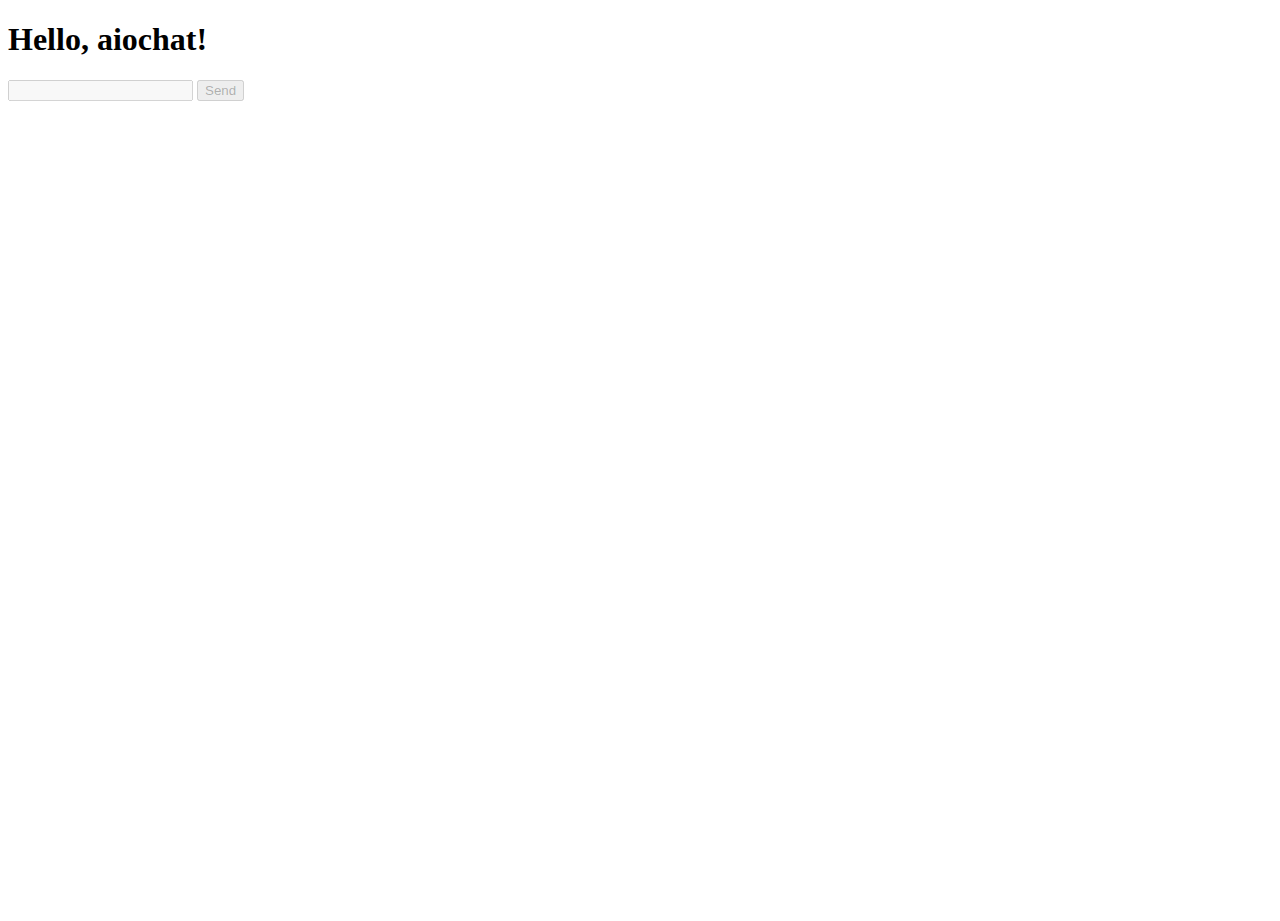
<file: static/index.html>
<!DOCTYPE html>
<html>
    <head>
        <title>aiochat</title>

        <link rel="stylesheet" href="/static/css/index.css">
    </head>
    <body>
        <h1>Hello, aiochat!</h1>
        <input type="text" id="message">
        <button type="button" id="button">Send</button>
        <table id="chatbox"></table>

        <script type="text/javascript" src="/static/js/index.js"></script>
    </body>
</html>
</file>
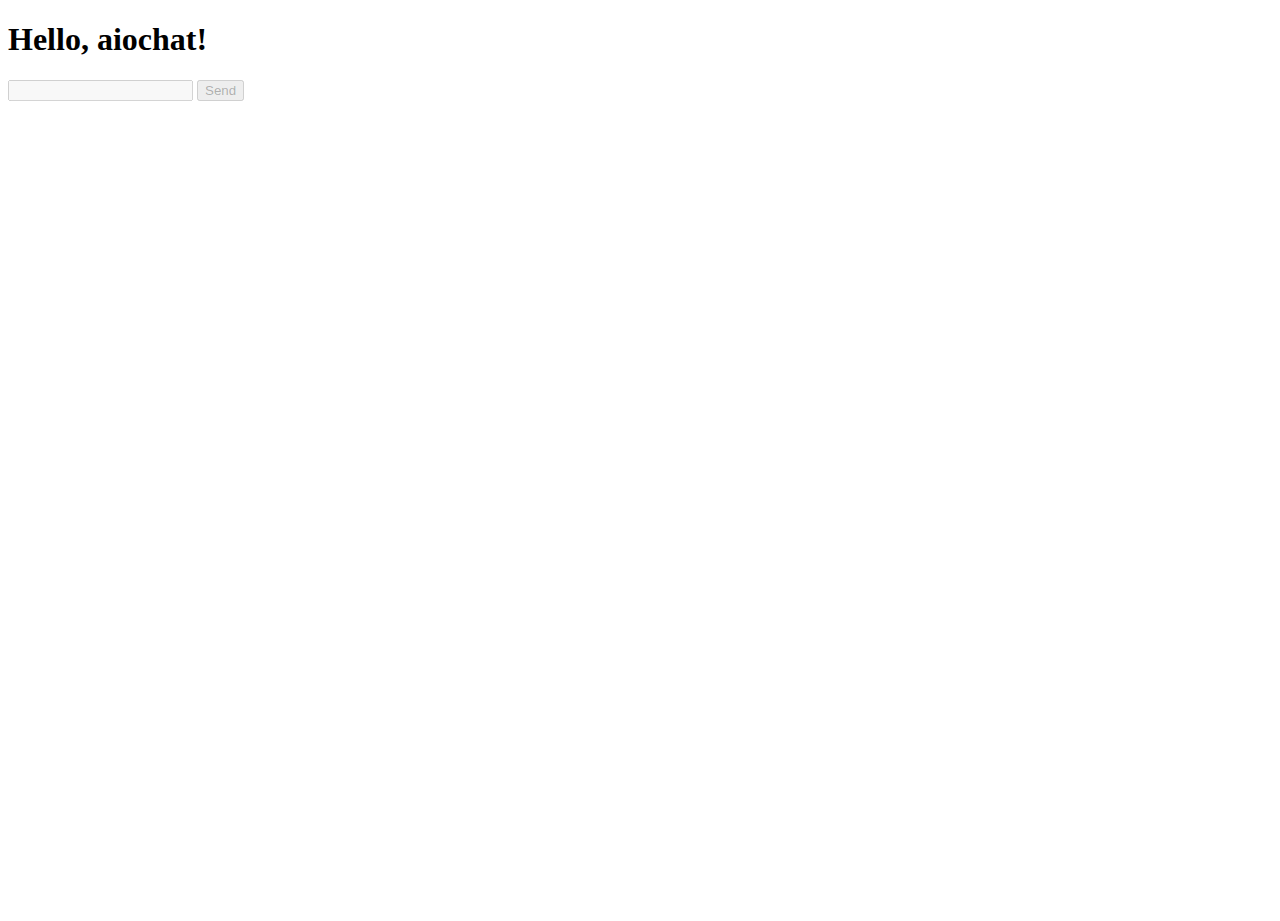
<file: templates/index.html>
<!DOCTYPE html>
<html lang="en">
    <head>
        <title>aiochat</title>

        <link rel="stylesheet" href="/static/css/index.css">
    </head>
    <body>
        <h1>Hello, aiochat!</h1>
        <input type="text" id="message" aria-label="input">
        <button type="button" id="button">Send</button>
        <div style="margin-top: 32px; max-height: 80%; overflow-y: scroll;">
            <table id="chatbox"></table>            
        </div>

        <script type="text/javascript" src="/static/js/index.js"></script>
    </body>
</html>
</file>
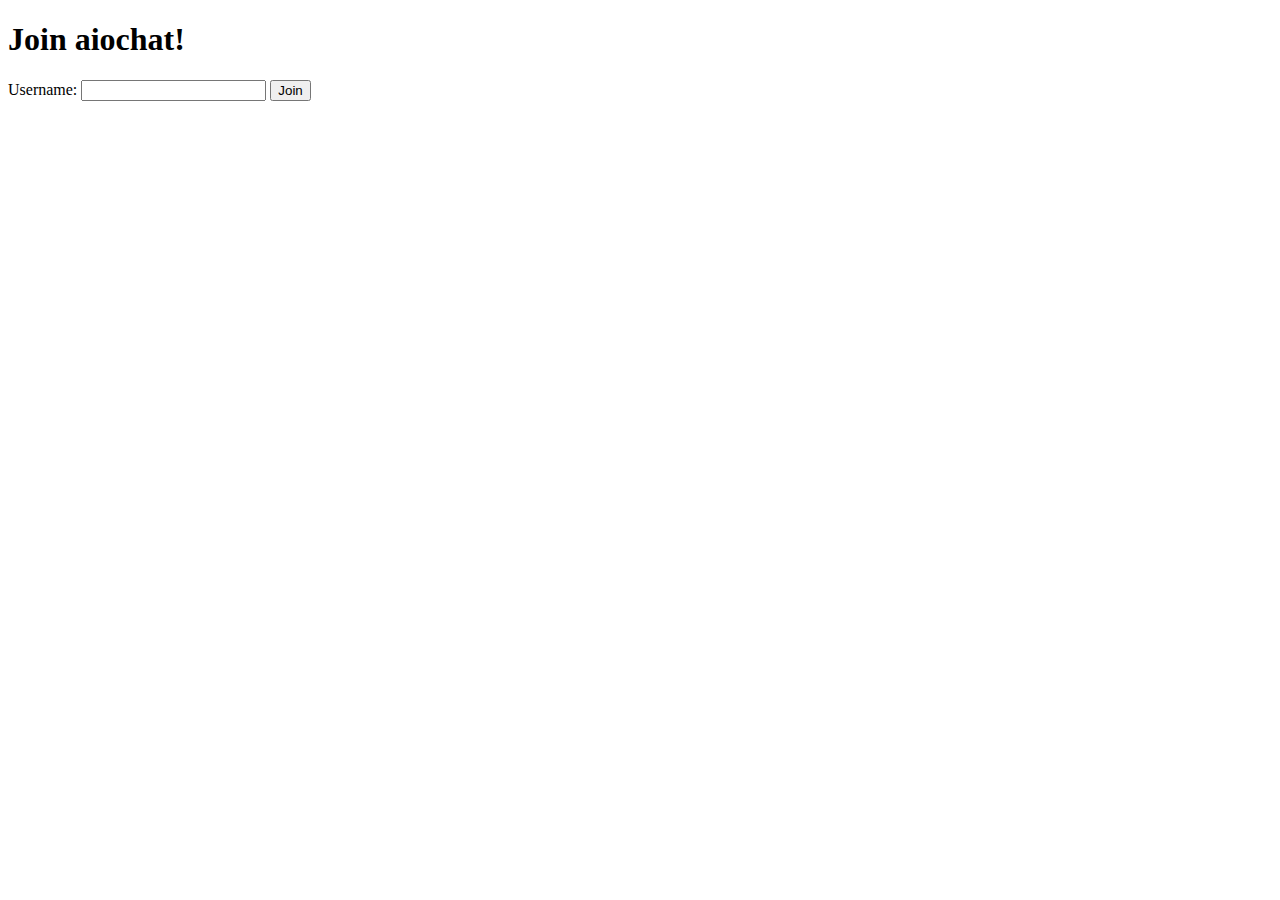
<file: templates/join.html>
<!DOCTYPE html>
<html lang="en">
    <head>
        <title>Join | aiochat</title>
    </head>
    <body>
        <h1>Join aiochat!</h1>
        <form method="POST" action="/join">
            Username: 
            <input type="text" name="username" aria-label="input">
            <button type="submit">Join</button>
        </form>
    </body>
</html>
</file>
<file: static/css/index.css>
html, body {
    height: 100%;
}

li {
    list-style-type: none;
}
</file>
